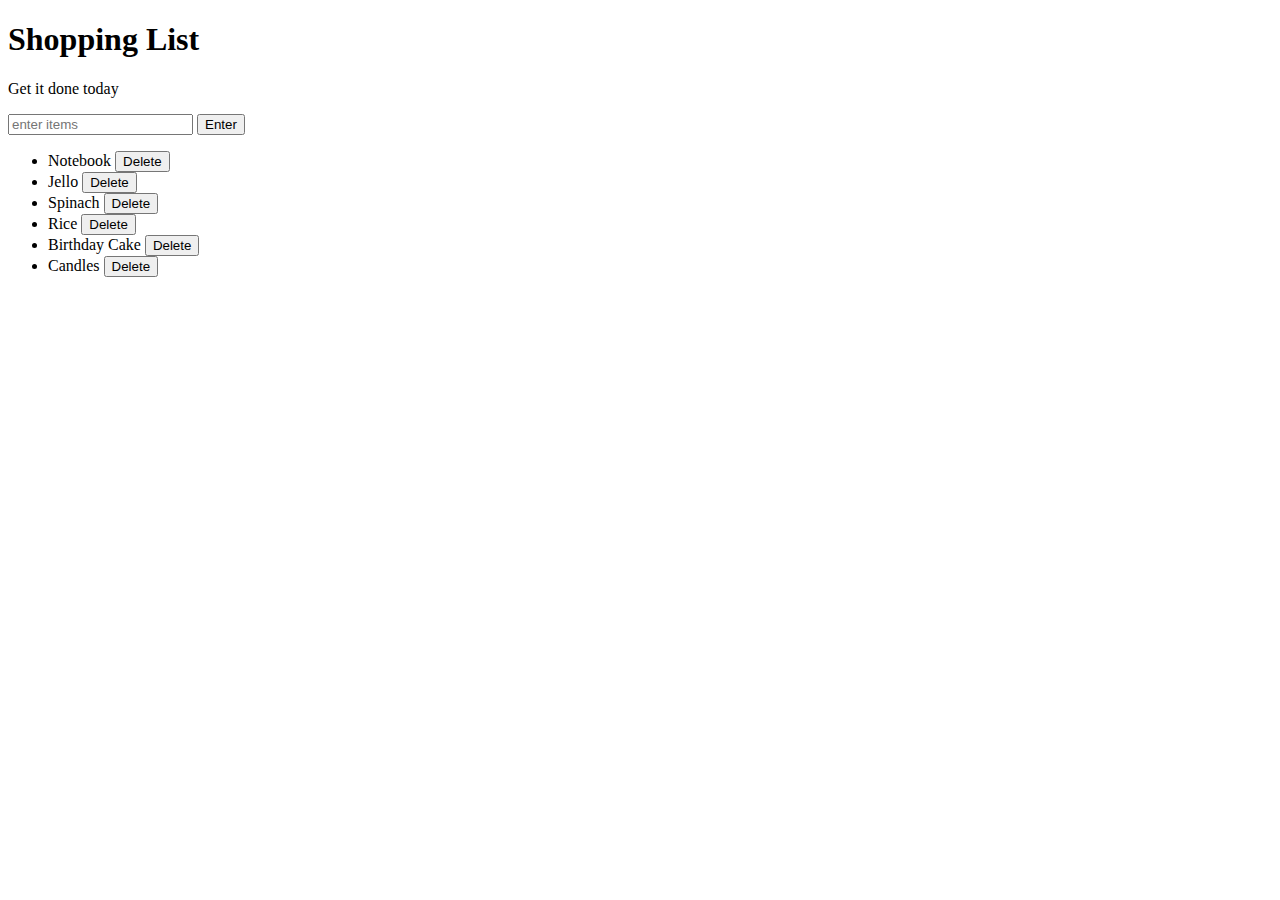
<file: 1-shopping-list/index.html>
<!DOCTYPE html>
<html>
<head>
	<title>Javascript + DOM</title>
	<link rel="stylesheet" type="text/css" href="style.css">
</head>
<body>
	<h1>Shopping List</h1>
	<p id="first">Get it done today</p>
	<input id="userinput" type="text" placeholder="enter items">
	<button id="enter">Enter</button>
	<ul>
		<li class="bold red" random="23">Notebook <button class="delete">Delete</button></li>
		<li>Jello <button class="delete">Delete</button></li>
		<li>Spinach <button class="delete">Delete</button></li>
		<li>Rice <button class="delete">Delete</button></li>
		<li>Birthday Cake <button class="delete">Delete</button></li>
		<li>Candles <button class="delete">Delete</button></li>
	</ul>
	<script type="text/javascript" src="script.js"></script>
</body>
</html>
</file>
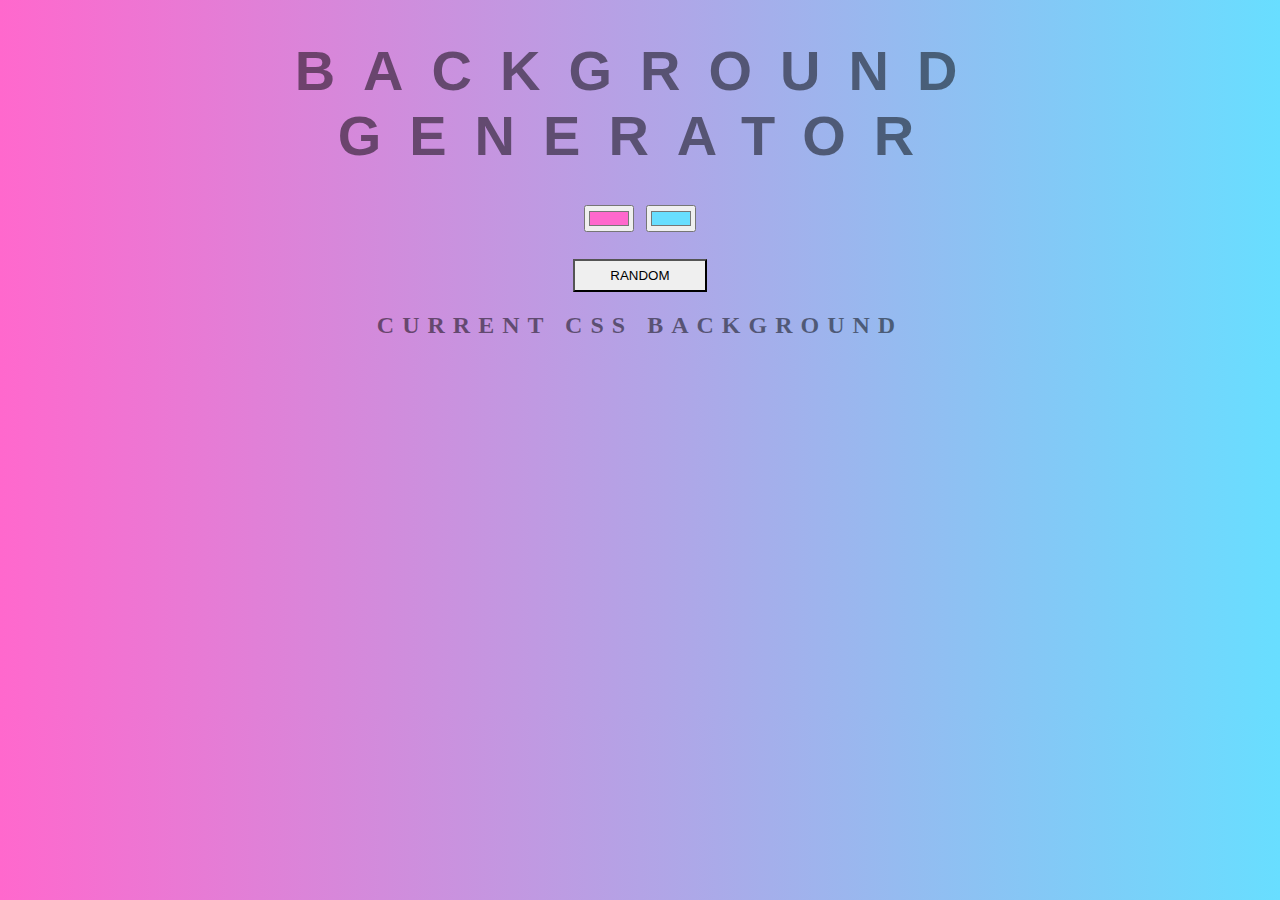
<file: 2-gradient-background/index.html>
<!DOCTYPE html>
<html>
<head>
	<title>Gradient Background</title>
	<link rel="stylesheet" type="text/css" href="style.css">
</head>
<body id="gradient">
	<h1>Background Generator</h1>
	<input class="color1" type="color" name="color1" value="#ff68cd">
	<input class="color2" type="color" name="color2" value="#68deff"><br>
	<button class="random" name="random">Random</button>
	<h2>Current CSS Background</h2>
	<h3></h3>
	<script type="text/javascript" src="script.js"></script>
</body>
</html>
</file>
<file: 1-shopping-list/style.css>
.done {
  text-decoration: line-through;
}
</file>
<file: 2-gradient-background/style.css>
body {
	font: 'Raleway', sans-serif;
	color: rgba(0,0,0,.5);
	text-align: center;
	text-transform: uppercase;
	letter-spacing: .5em;
	top: 15%;
	background: linear-gradient(to right, #ff68cd, #68deff);
}

h1 {
	font: 600 3.5em 'Raleway', sans-serif;
	color: rgba(0,0,0,.5);
	text-align: center;
	text-transform: uppercase;
	letter-spacing: .5em;
	width: 100%;
}

.random {
	font: 'Raleway', sans-serif;
	text-transform: uppercase;
	border-radius: 0%;
	margin-top: 2em;
	height: 2.5em;
	width: 10em;
	outline: none;
}

h3 {
	font: 900 1em 'Raleway', sans-serif;
	color: rgba(0,0,0,.5);
	text-align: center;
	text-transform: none;
	letter-spacing: 0.01em;
}
</file>
